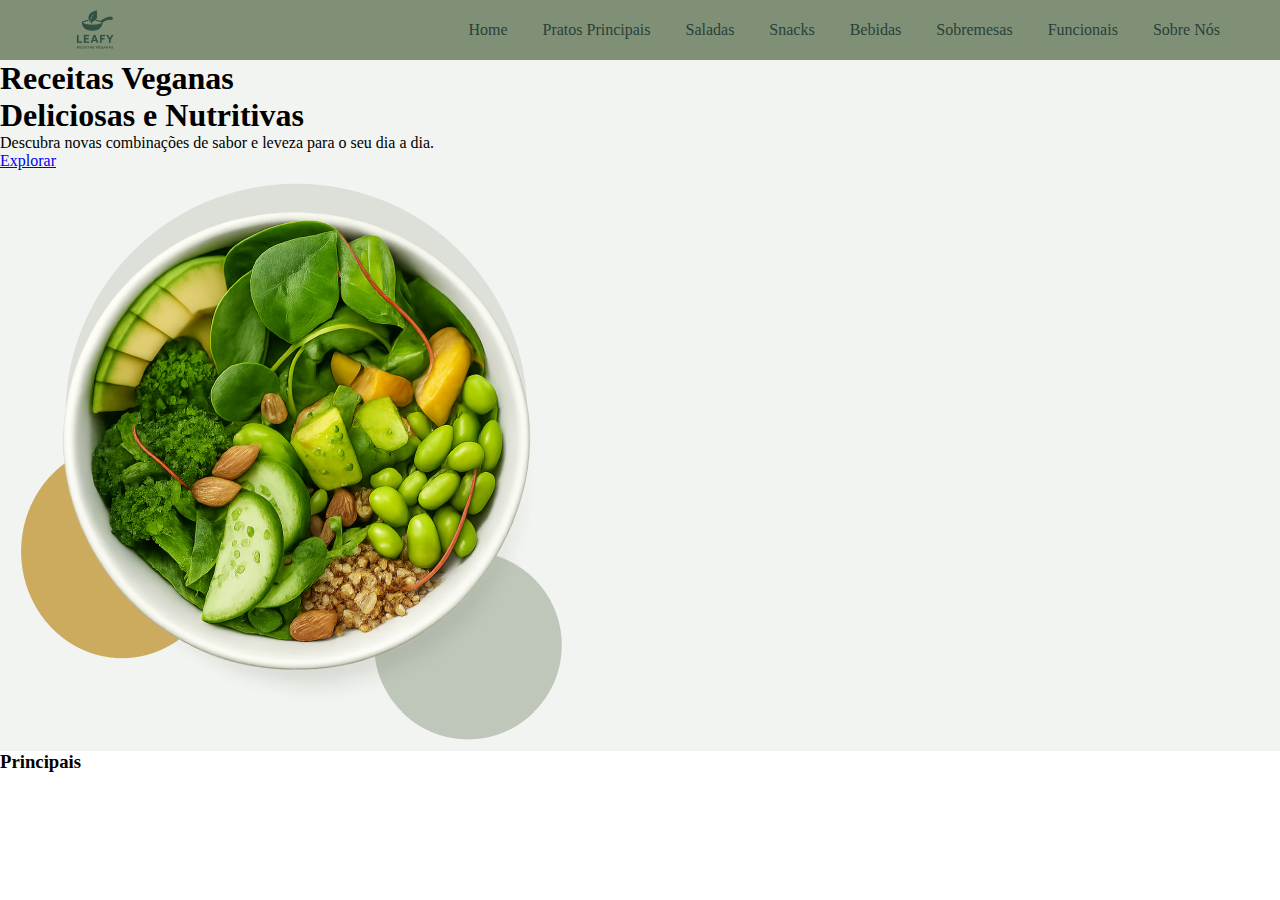
<file: Leafy/index.html>
<!DOCTYPE html>
<html lang="pt-BR">
<head>
    <meta charset="UTF-8">
    <meta name="viewport" content="width=device-width, initial-scale=1.0">
    <title>Leafy - Receitas Veganas</title>
    <link rel="stylesheet" href="style.css">
</head>
<body>
    <div class="banner">
        <header class="header">
            <div class="logo">
                <img src="imagens/logo.png" alt="logo leafy">
            </div>
            <nav class="menu">
                <a href="#">Home</a>
                <a href="#">Pratos Principais</a>
                <a href="#">Saladas</a>
                <a href="#">Snacks</a>
                <a href="#">Bebidas</a>
                <a href="#">Sobremesas</a>
                <a href="#">Funcionais</a>
                <a href="#">Sobre Nós</a>
            </nav>
        </header>

        <section class="hero">
            <div class="hero-text">
                <h1 class="titulo-hero">Receitas Veganas <br> Deliciosas e Nutritivas</h1>
                <p>Descubra novas combinações de sabor e leveza para o seu dia a dia.</p>
                <a href="#" class="main-button">Explorar</a>
            </div> 
            
            <div class="hero-image">
                <img src="imagens/saladahero.png" alt="Tigela de salada colorida" >
            </div>
        </section>
    </div>

    <section class="telainicial">
        <div class="titulo-body">
            <h3>Principais</h3>
        </div>
        
    </section>

</body>
</html>
</file>
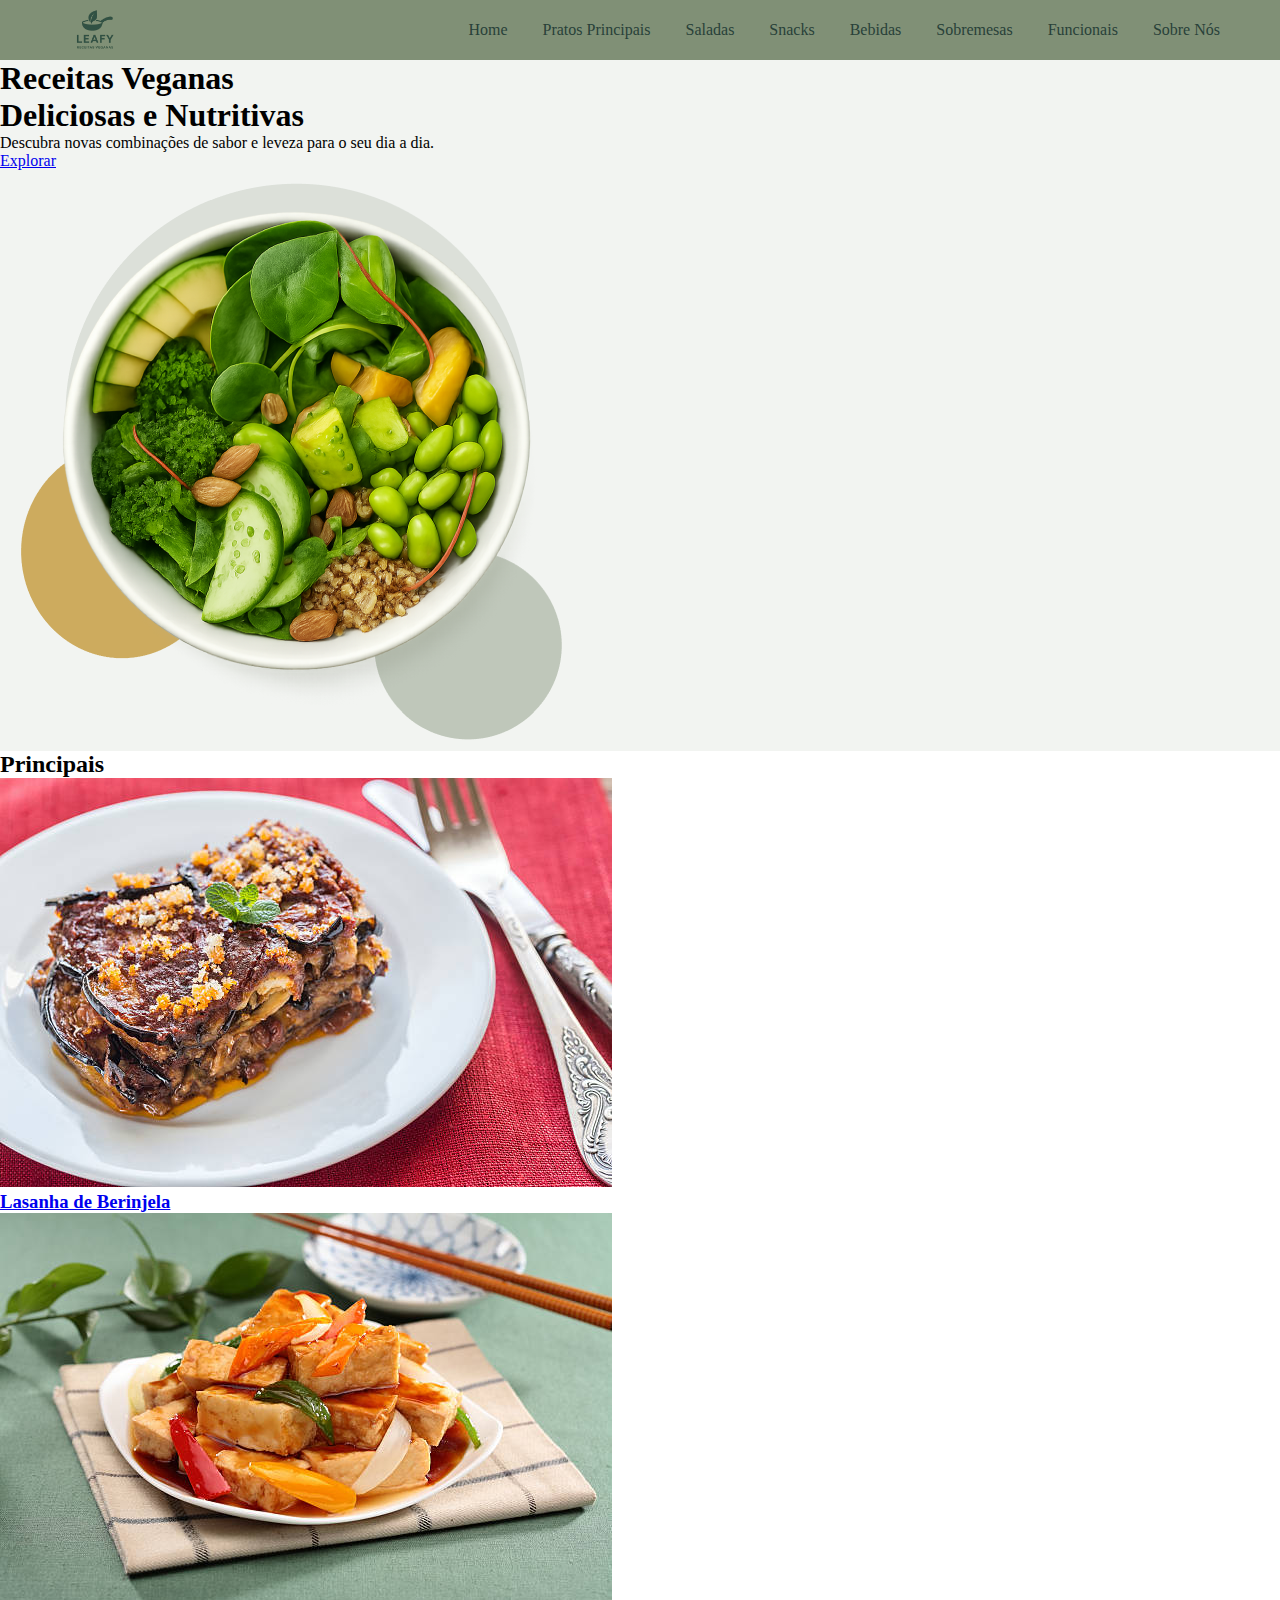
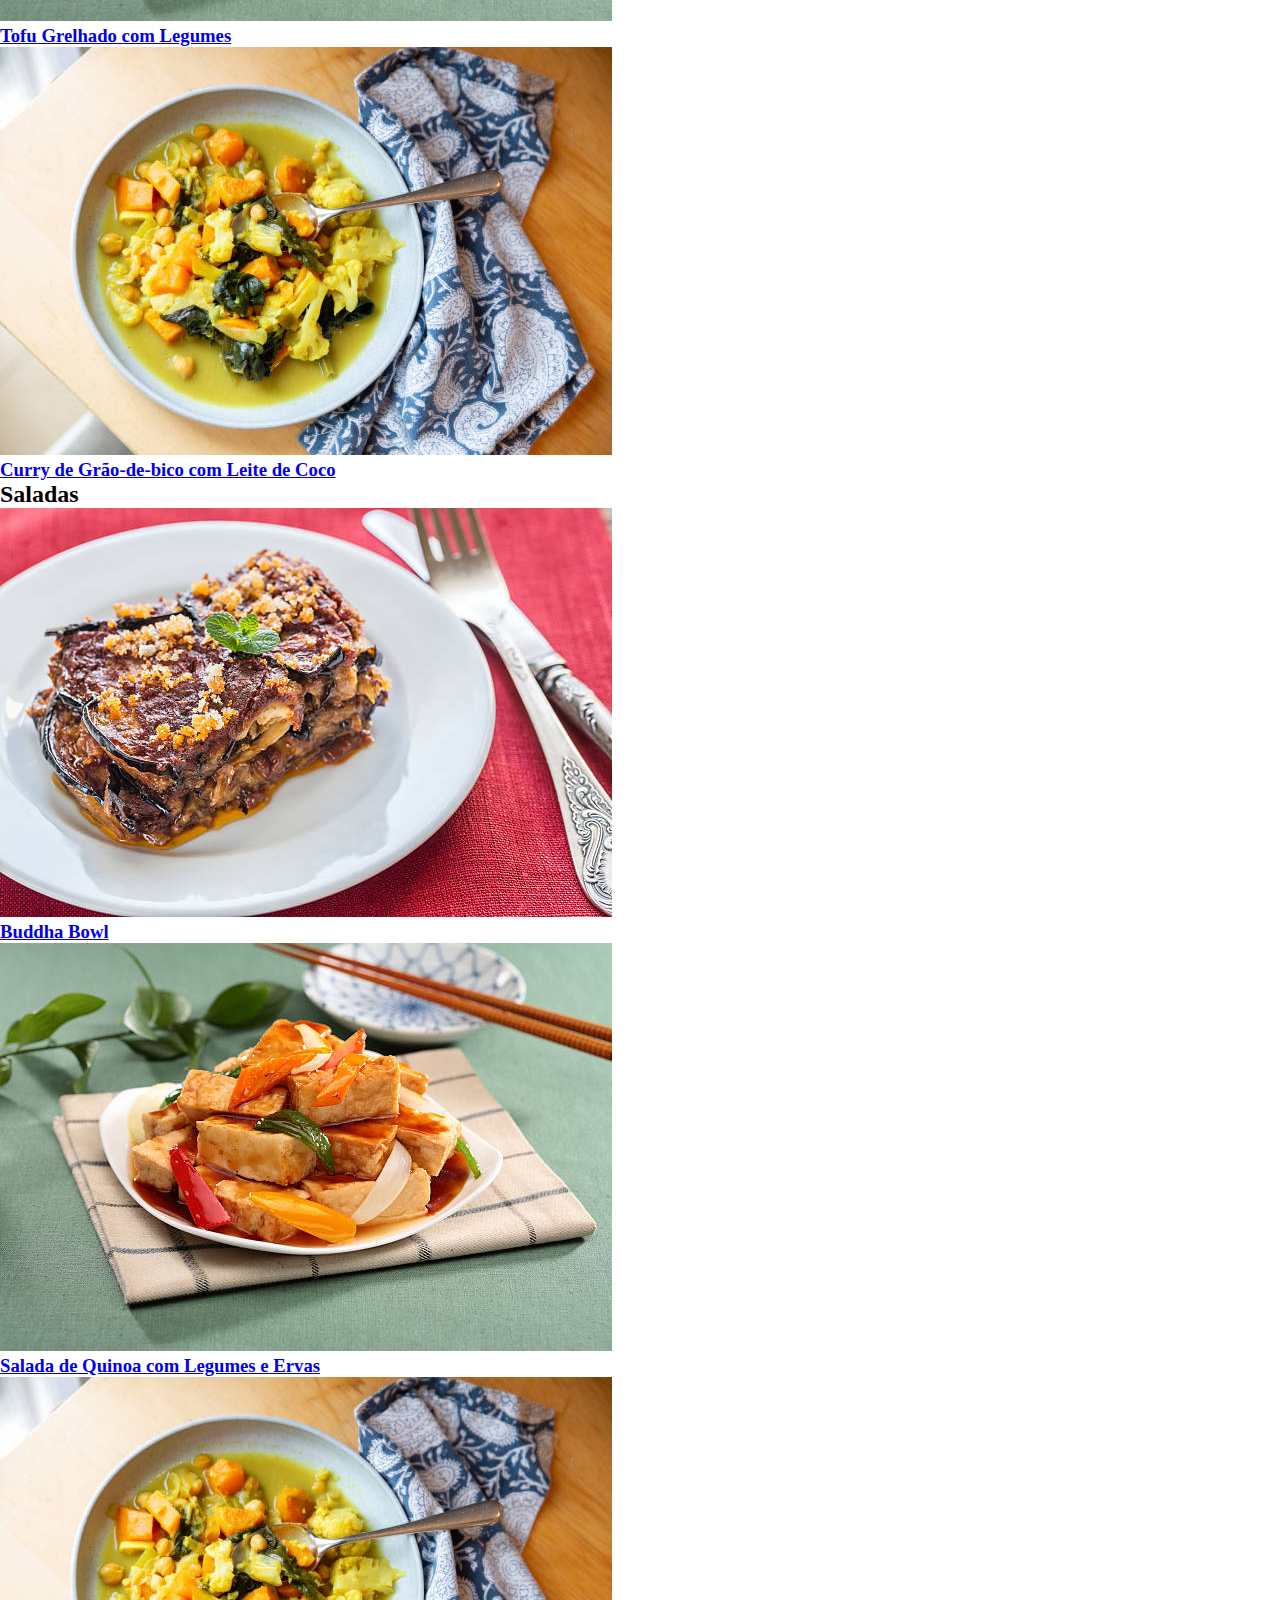
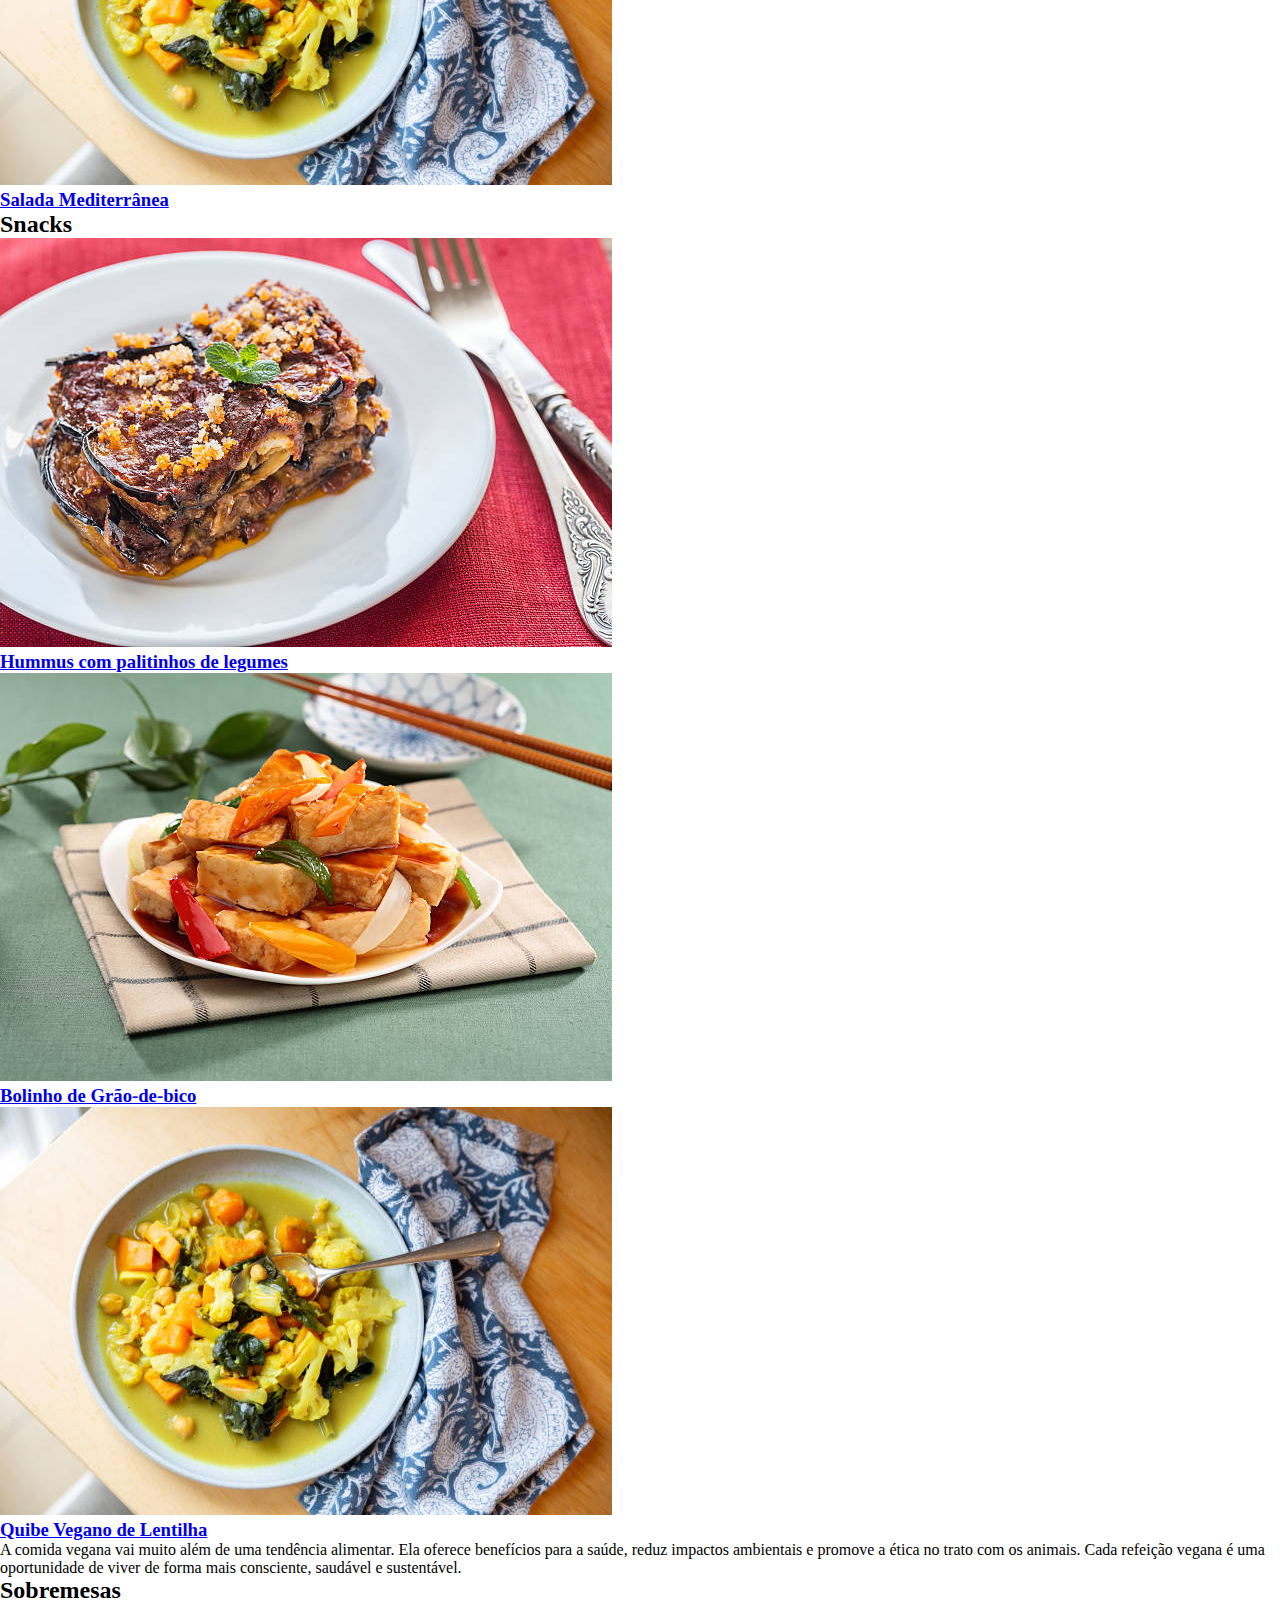
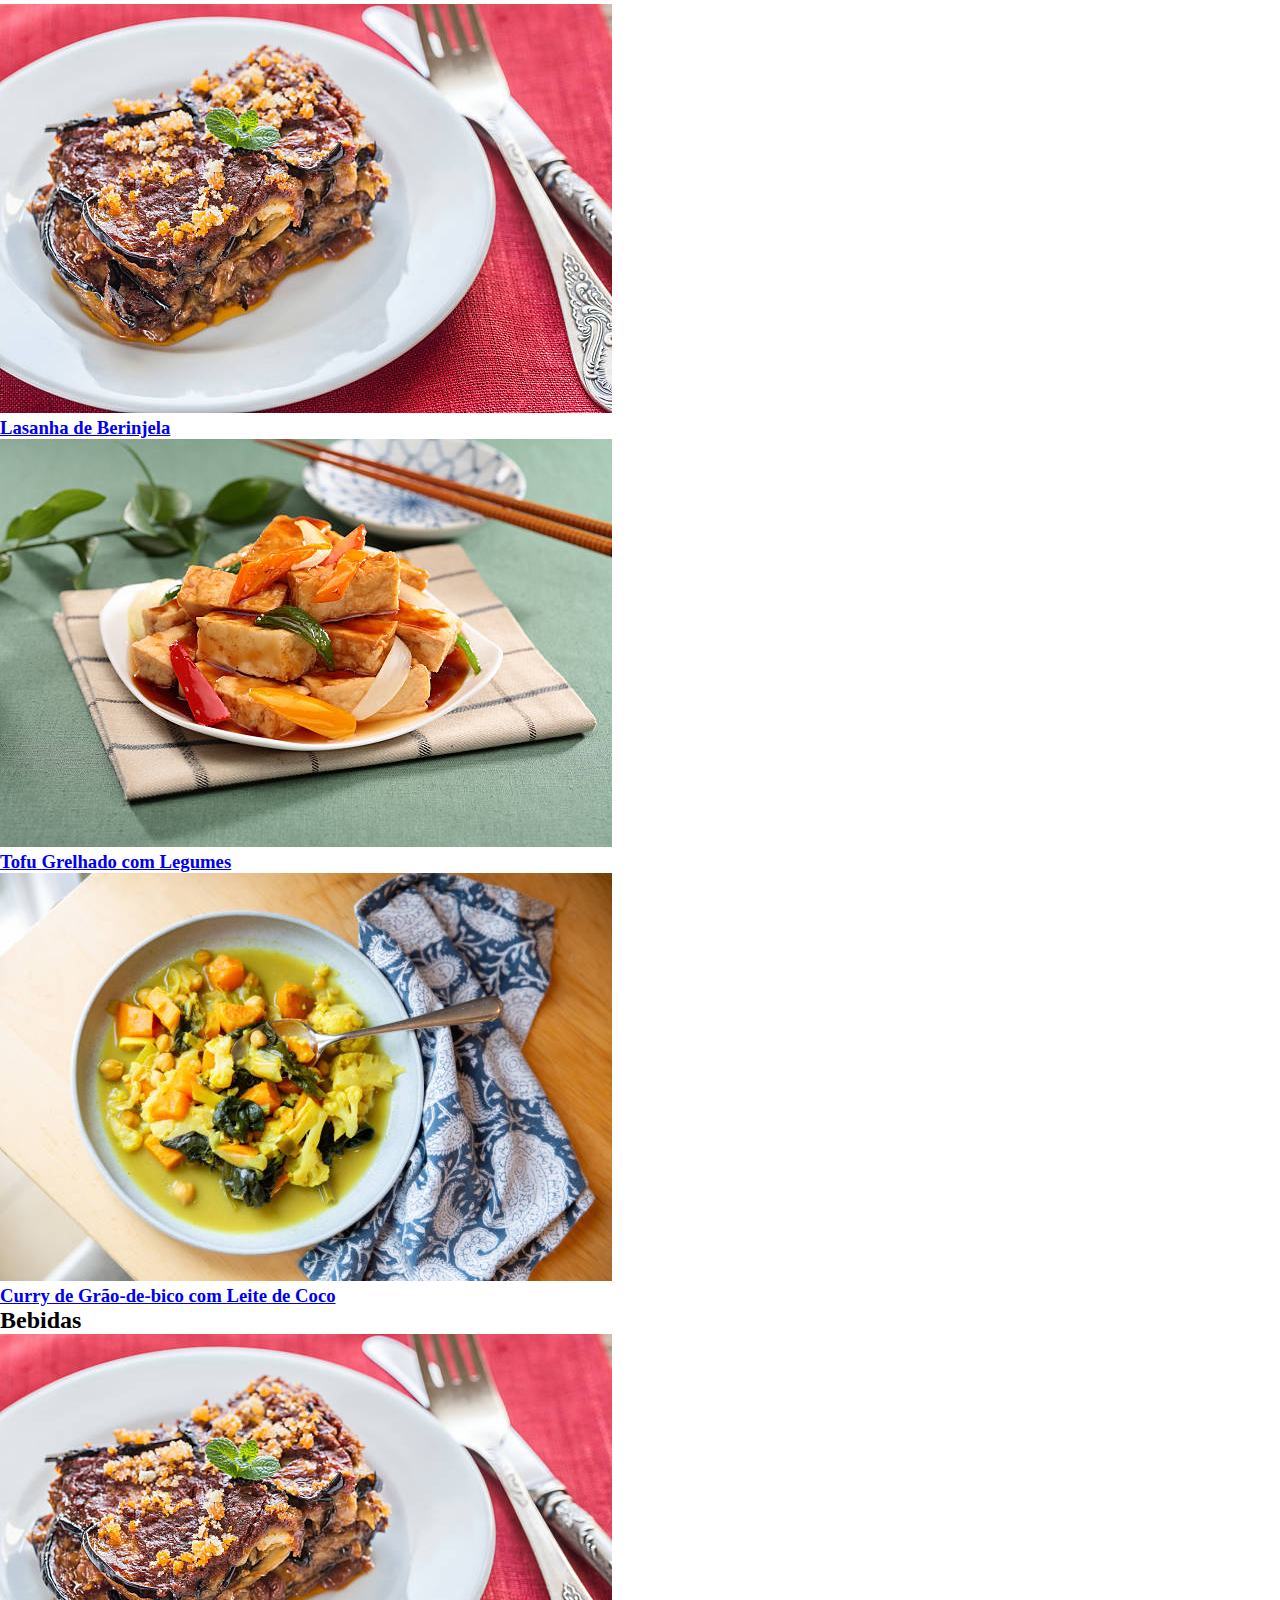
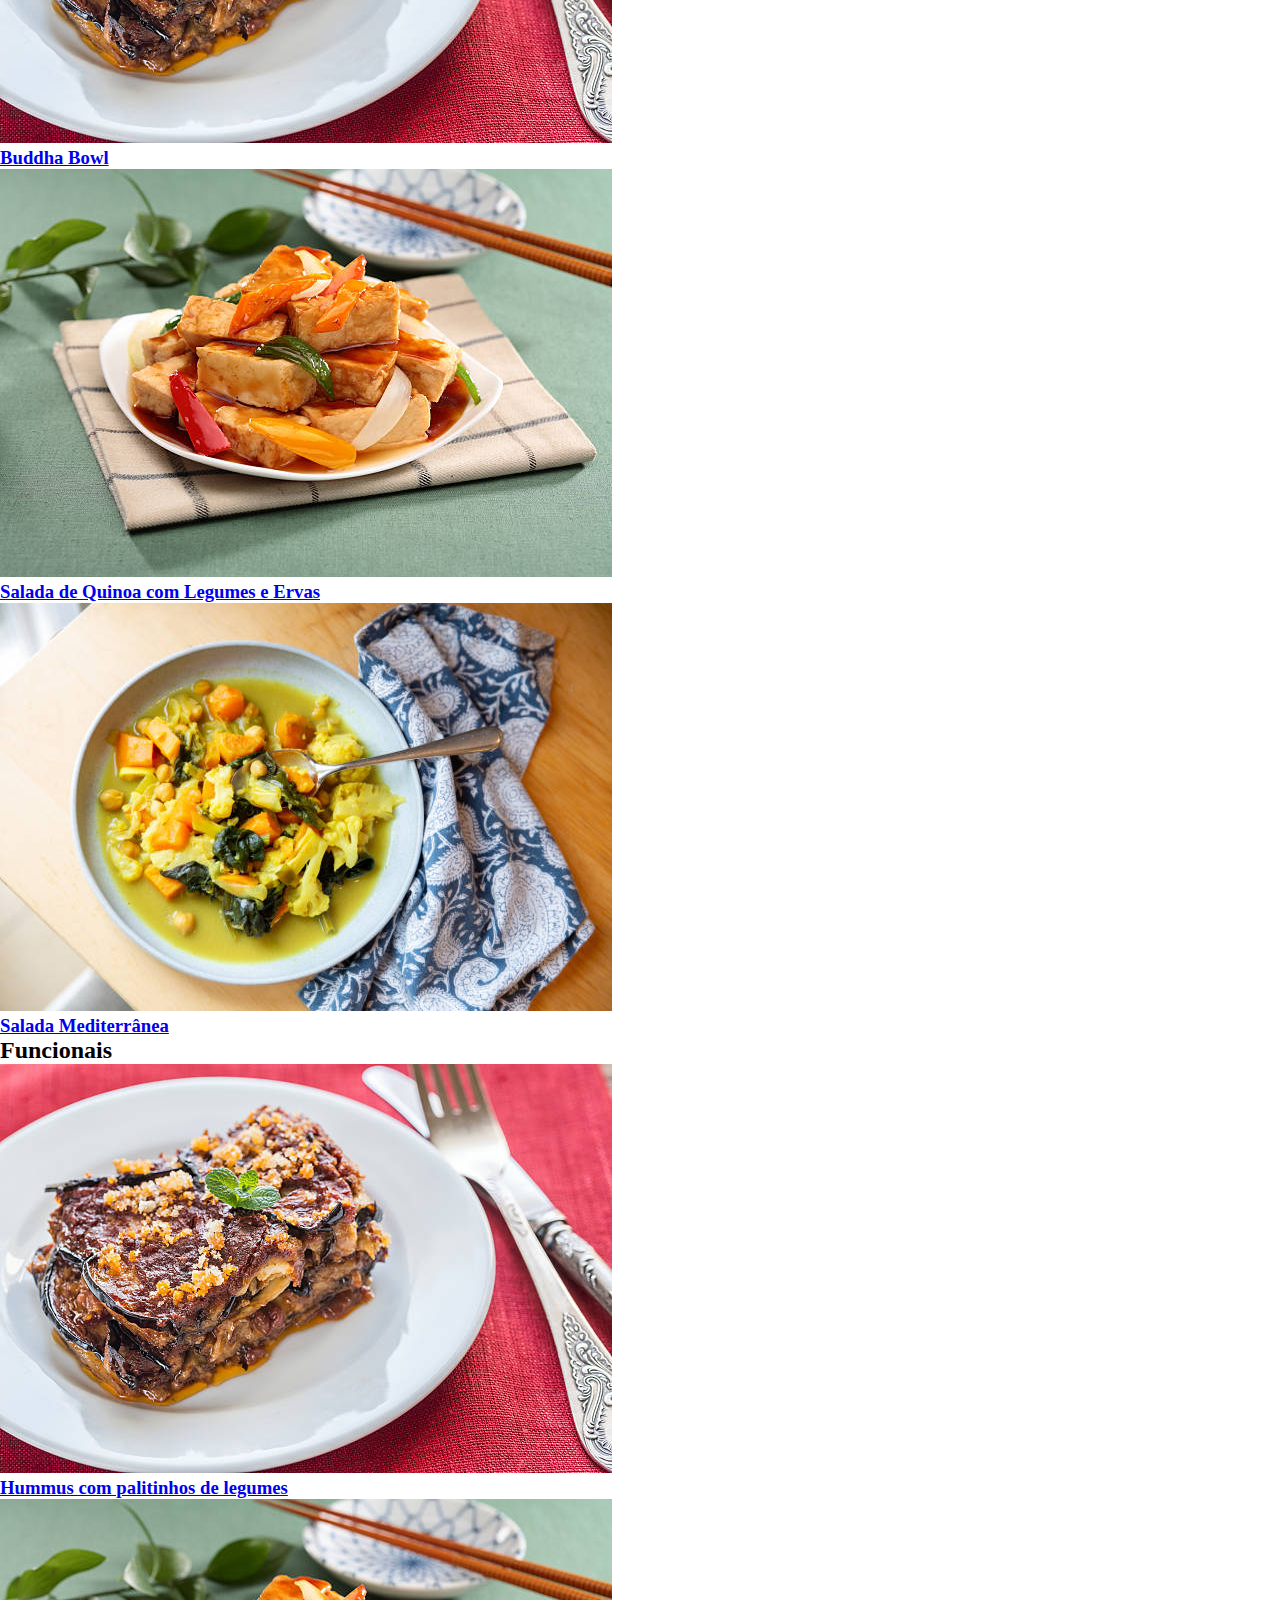
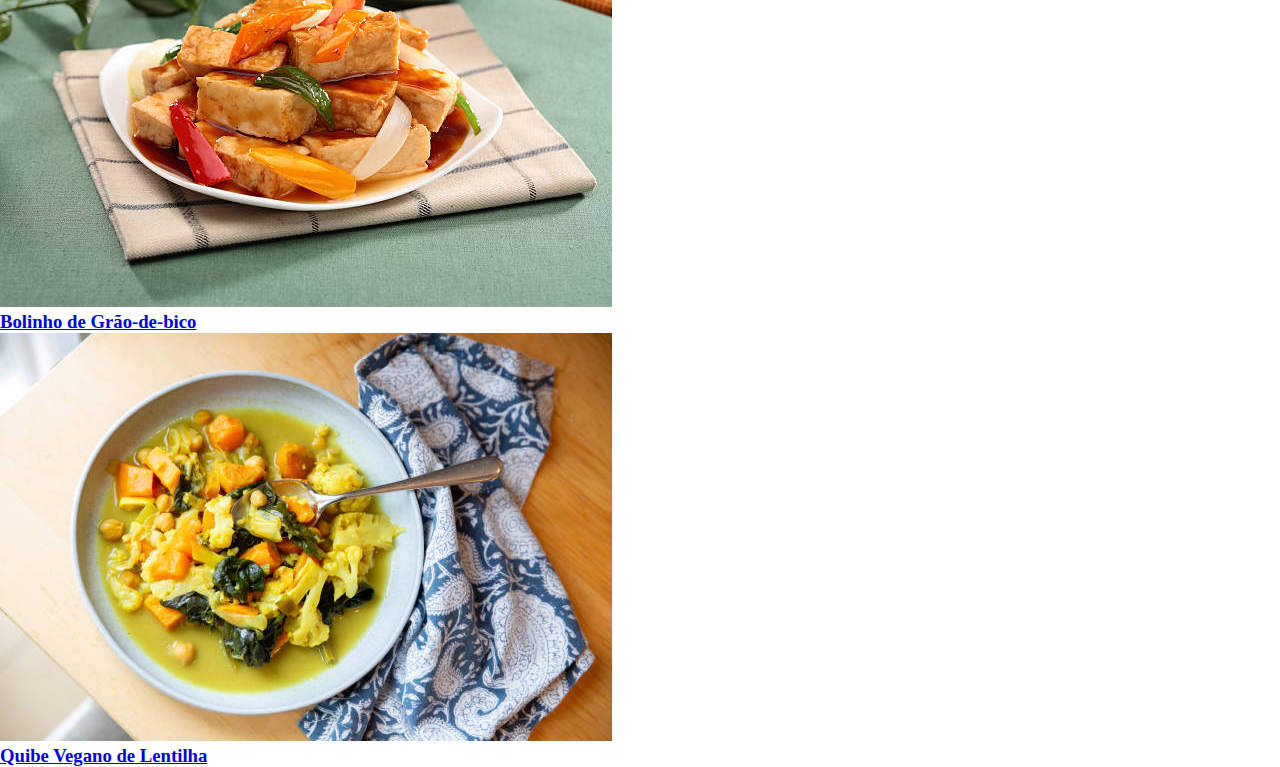
<file: Leafy/home.html>
<!DOCTYPE html>
<html lang="pt-BR">

<head>
    <meta charset="UTF-8">
    <meta name="viewport" content="width=device-width, initial-scale=1.0">
    <title>Leafy - Receitas Veganas</title>
    <link rel="stylesheet" href="style.css">
</head>

<body>
    <div class="banner">
        <header class="header">
            <div class="logo">
                <img src="imagens/logo.png" alt="logo leafy">
            </div>
            <nav class="menu">
                <a href="#">Home</a>
                <a href="#">Pratos Principais</a>
                <a href="#">Saladas</a>
                <a href="#">Snacks</a>
                <a href="#">Bebidas</a>
                <a href="#">Sobremesas</a>
                <a href="#">Funcionais</a>
                <a href="#">Sobre Nós</a>
            </nav>
        </header>

        <!--HERO-->
        <section class="hero">
            <div class="hero-text">
                <h1 class="titulo-hero">Receitas Veganas <br> Deliciosas e Nutritivas</h1>
                <p>Descubra novas combinações de sabor e leveza para o seu dia a dia.</p>
                <a href="#" class="main-button">Explorar</a>
            </div>

            <div class="hero-image">
                <img src="imagens/saladahero.png" alt="Tigela de salada colorida">
            </div>
        </section>
    </div>

    <!--CATEGORIAS TELA INICIAL - CARROSSEL-->

    <section class="tela-inicial">

        <!--Primeira seção-->
        <section class="carrossel">
            <h2 class="titulo-categoria">Principais</h2>
            <section class="card-container">

                <a href="#" class="card-link">
                    <div class="card">
                        <img src="imagens/lasanha-berinjela.jpg" alt="Foto de uma lasanha de berinjela">
                        <h3>Lasanha de Berinjela</h3>
                    </div>
                </a>

                <a href="#" class="card-link">
                    <div class="card">
                        <img src="imagens/tofu-grelhado.jpg" alt="Tofu grelhado">
                        <h3>Tofu Grelhado com Legumes</h3>
                    </div>
                </a>

                <a href="#" class="card-link">
                    <div class="card">
                        <img src="imagens/Curry-principal.jpg" alt="Curry.">
                        <h3>Curry de Grão-de-bico com Leite de Coco</h3>
                    </div>
                </a>

            </section>
            <div class="carousel-pagination">
                <span class="dot active"></span>
                <span class="dot"></span>
                <span class="dot"></span>
            </div>
        </section>

        <!--Segunda seção-->
        <section class="carrossel">
            <h2 class="titulo-categoria">Saladas</h2>
            <section class="card-container">

                <a href="#" class="card-link">
                    <div class="card">
                        <img src="imagens/lasanha-berinjela.jpg" alt="Foto de uma lasanha de berinjela">
                        <h3>Buddha Bowl</h3>
                    </div>
                </a>

                <a href="#" class="card-link">
                    <div class="card">
                        <img src="imagens/tofu-grelhado.jpg" alt="Tofu grelhado">
                        <h3>Salada de Quinoa com Legumes e Ervas</h3>
                    </div>
                </a>

                <a href="#" class="card-link">
                    <div class="card">
                        <img src="imagens/Curry-principal.jpg" alt="Curry.">
                        <h3>Salada Mediterrânea</h3>
                    </div>
                </a>

            </section>
            <div class="carousel-pagination">
                <span class="dot active"></span>
                <span class="dot"></span>
                <span class="dot"></span>
            </div>
        </section>

        <!--Terceira seção-->
        <section class="carrossel">
            <h2 class="titulo-categoria">Snacks</h2>
            <section class="card-container">

                <a href="#" class="card-link">
                    <div class="card">
                        <img src="imagens/lasanha-berinjela.jpg" alt="Foto de uma lasanha de berinjela">
                        <h3>Hummus com palitinhos de legumes</h3>
                    </div>
                </a>

                <a href="#" class="card-link">
                    <div class="card">
                        <img src="imagens/tofu-grelhado.jpg" alt="Tofu grelhado">
                        <h3>Bolinho de Grão-de-bico</h3>
                    </div>
                </a>

                <a href="#" class="card-link">
                    <div class="card">
                        <img src="imagens/Curry-principal.jpg" alt="Curry.">
                        <h3>Quibe Vegano de Lentilha</h3>
                    </div>
                </a>

            </section>
            <div class="carousel-pagination">
                <span class="dot active"></span>
                <span class="dot"></span>
                <span class="dot"></span>
            </div>
        </section>


        <section class="comentario">
            <p>A comida vegana vai muito além de uma tendência alimentar. Ela oferece benefícios para a saúde, reduz
                impactos ambientais e promove a ética no trato com os animais.
                Cada refeição vegana é uma oportunidade de viver de forma mais consciente, saudável e sustentável.</p>
        </section>

        <!--Quarta seção-->
        <section class="carrossel">
            <h2 class="titulo-categoria">Sobremesas</h2>
            <section class="card-container">

                <a href="#" class="card-link">
                    <div class="card">
                        <img src="imagens/lasanha-berinjela.jpg" alt="Foto de uma lasanha de berinjela">
                        <h3>Lasanha de Berinjela</h3>
                    </div>
                </a>

                <a href="#" class="card-link">
                    <div class="card">
                        <img src="imagens/tofu-grelhado.jpg" alt="Tofu grelhado">
                        <h3>Tofu Grelhado com Legumes</h3>
                    </div>
                </a>

                <a href="#" class="card-link">
                    <div class="card">
                        <img src="imagens/Curry-principal.jpg" alt="Curry.">
                        <h3>Curry de Grão-de-bico com Leite de Coco</h3>
                    </div>
                </a>

            </section>
            <div class="carousel-pagination">
                <span class="dot active"></span>
                <span class="dot"></span>
                <span class="dot"></span>
            </div>
        </section>

        <!--Quinta seção-->
        <section class="carrossel">
            <h2 class="titulo-categoria">Bebidas</h2>
            <section class="card-container">
                <a href="#" class="card-link">
                    <div class="card">
                        <img src="imagens/lasanha-berinjela.jpg" alt="Foto de uma lasanha de berinjela">
                        <h3>Buddha Bowl</h3>
                    </div>
                </a>

                <a href="#" class="card-link">
                    <div class="card">
                        <img src="imagens/tofu-grelhado.jpg" alt="Tofu grelhado">
                        <h3>Salada de Quinoa com Legumes e Ervas</h3>
                    </div>
                </a>

                <a href="#" class="card-link">
                    <div class="card">
                        <img src="imagens/Curry-principal.jpg" alt="Curry.">
                        <h3>Salada Mediterrânea</h3>
                    </div>
                </a>

            </section>
            <div class="carousel-pagination">
                <span class="dot active"></span>
                <span class="dot"></span>
                <span class="dot"></span>
            </div>
        </section>

        <!--Sexta seção-->
        <section class="carrossel">
            <h2 class="titulo-categoria">Funcionais</h2>
            <section class="card-container">

                <a href="#" class="card-link">
                    <div class="card">
                        <img src="imagens/lasanha-berinjela.jpg" alt="Foto de uma lasanha de berinjela">
                        <h3>Hummus com palitinhos de legumes</h3>
                    </div>
                </a>

                <a href="#" class="card-link">
                    <div class="card">
                        <img src="imagens/tofu-grelhado.jpg" alt="Tofu grelhado">
                        <h3>Bolinho de Grão-de-bico</h3>
                    </div>
                </a>

                <a href="#" class="card-link">
                    <div class="card">
                        <img src="imagens/Curry-principal.jpg" alt="Curry.">
                        <h3>Quibe Vegano de Lentilha</h3>
                    </div>
                </a>

            </section>
            <div class="carousel-pagination">
                <span class="dot active"></span>
                <span class="dot"></span>
                <span class="dot"></span>
            </div>
        </sec>
    </section>

    <footer>

    </footer>

</body>


</html>
</file>
<file: Leafy/style.css>
@charset "UTF-8";

* {
  margin: 0;
  padding: 0;
  box-sizing: border-box;
}

.banner {
  background-color: #F2F4F1; 
}


.header {
  display: flex;
  justify-content: space-between;
  align-items: center;
  background-color: #809076;
  padding: 15px 60px;
  height: 60px;
}

.logo img {
  height: 70px;
  display: block;
}

.menu {
  display: flex;
  gap: 35px; 
}

.menu a {
  text-decoration: none;
  color: #284139;        
  font-weight: 500;
  font-size: 16px;
  transition: color 0.3s ease;
 
}

.menu a:hover {
  color: #3F5A2A;         
}
</file>
